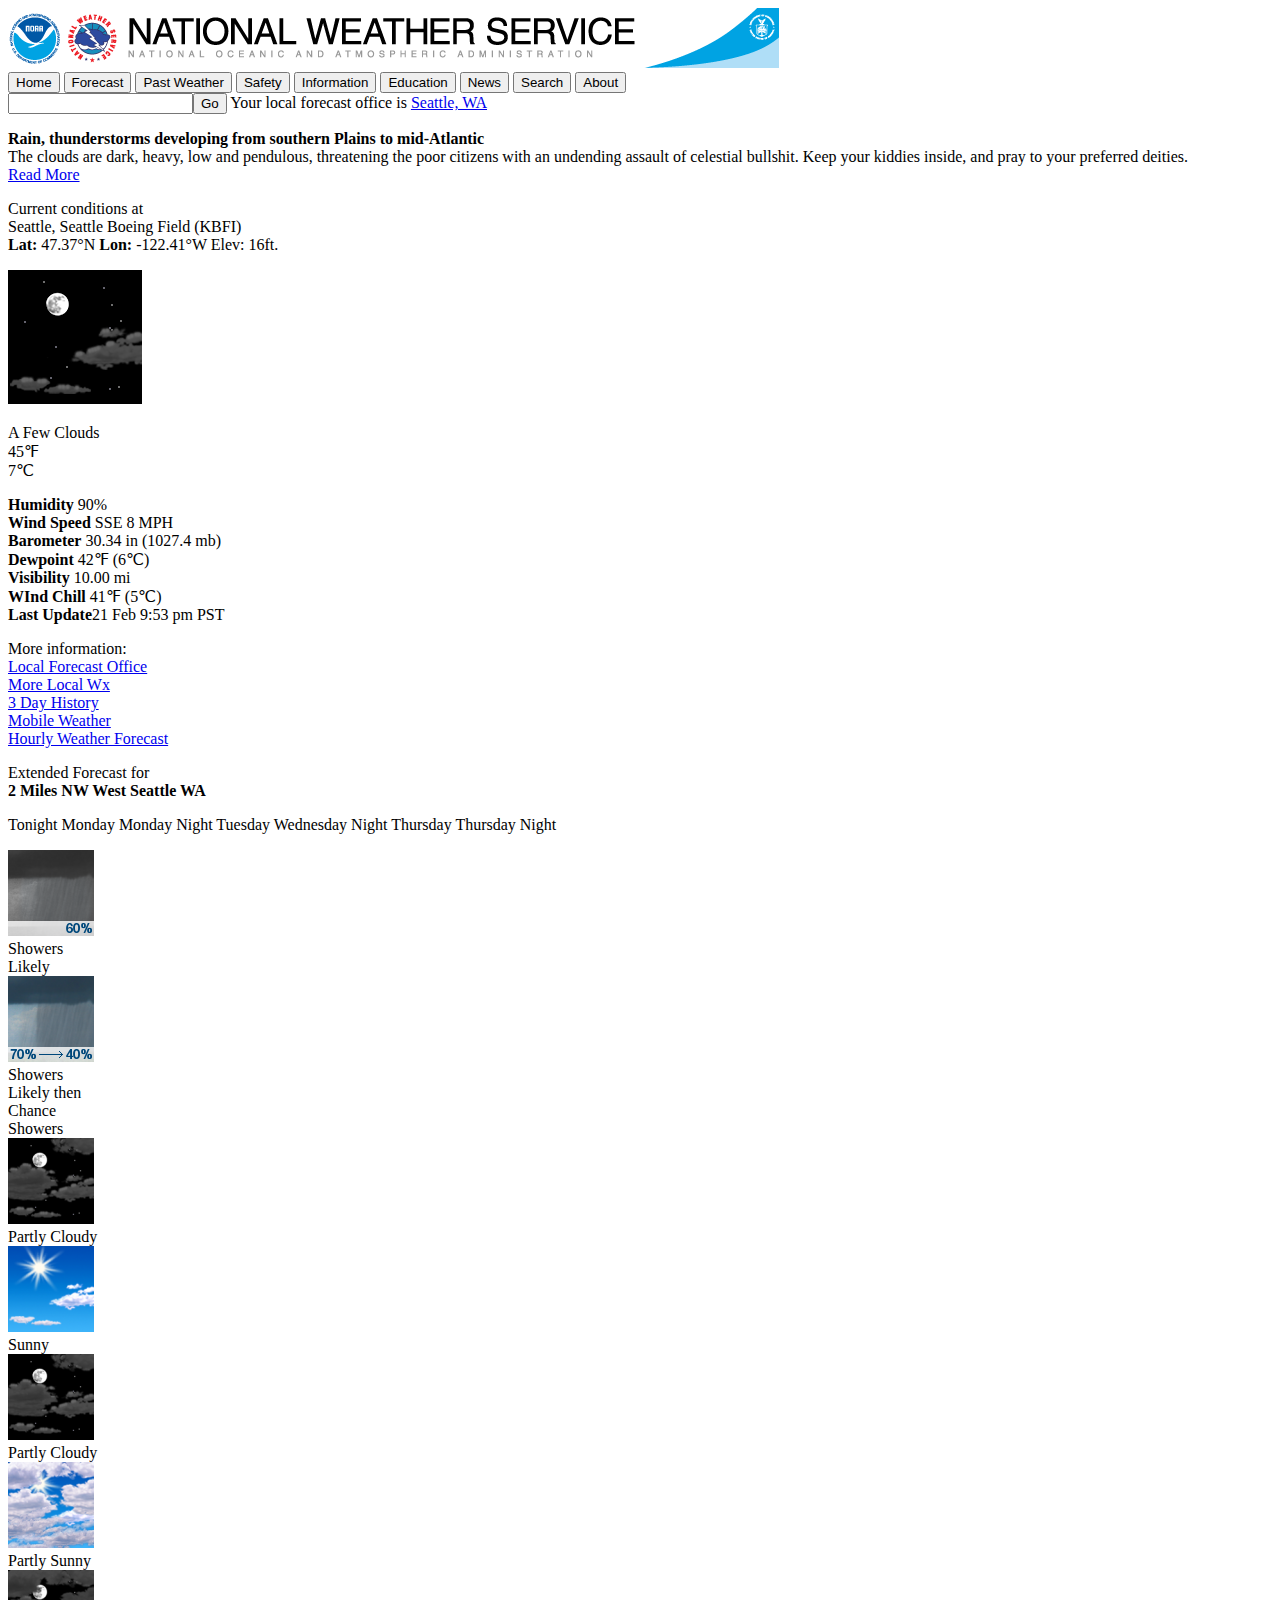
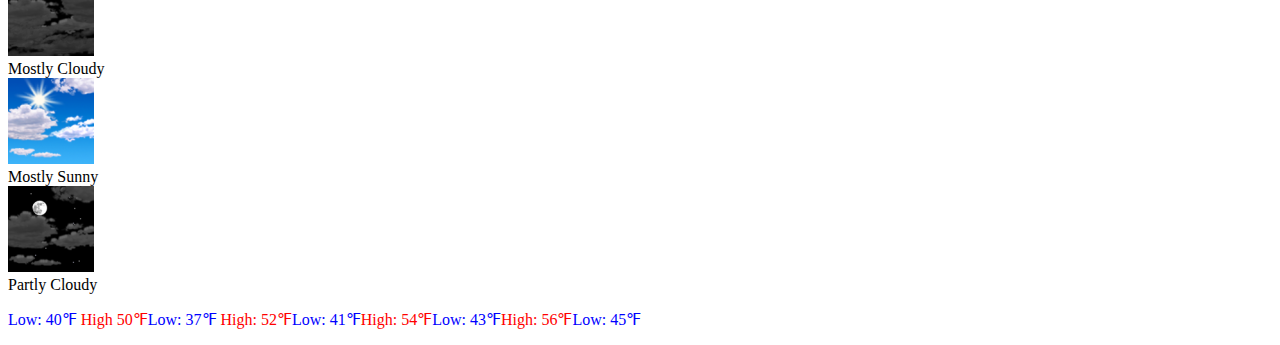
<file: weather/index.html>
<!DOCTYPE html>
<html>
  <head>
    <meta charset="utf-8">
    <title></title>
  </head>
  <body>
    <header>
      <img src="../assets/header_noaa.png">
      <img src="../assets/header_nws.png">
      <img src="../assets/header_doc.png">
    </header>
    <nav>
      <button>Home</button>
      <button class="dropdown">Forecast</button>
      <button class="dropdown">Past Weather</button>
      <button class="dropdown">Safety</button>
      <button class="dropdown">Information</button>
      <button class="dropdown">Education</button>
      <button class="dropdown">News</button>
      <button class="dropdown">Search</button>
      <button class="dropdown">About</button>
    </nav>
    <main>
      <div id="topbar"></div>
        <form>
          <input type="search"><button>Go</button>
          Your local forecast office is <a href="http://assets.rebelcircus.com/blog/wp-content/uploads/2014/05/asshole9.jpg">Seattle, WA</a>
        </form>
        <p><strong>Rain, thunderstorms developing from southern Plains to mid-Atlantic</strong><br />The clouds are dark, heavy, low and pendulous, threatening the poor citizens with an undending assault of celestial bullshit. Keep your kiddies inside, and pray to your preferred deities.<br /><a href="http://screenrobot.com/wp-content/uploads/2014/04/death-to-smoochy-ed-norton-620x439.jpg">Read More</a></p>
      <div id="topbar_bottom">
        <p>Current conditions at <br />
          Seattle, Seattle Boeing Field (KBFI)<br />
          <strong>Lat:</strong> 47.37&deg;N <strong>Lon:</strong> -122.41&deg;W Elev: 16ft.
      <div id="midbar">
        <img src="../assets/a-few-clouds.png">
        <p>A Few Clouds<br />
          45&#8457;<br />
          7&#8451;
        </p>
        <p><strong>Humidity</strong> 90%<br />
          <strong>Wind Speed</strong> SSE 8 MPH<br />
          <strong>Barometer</strong> 30.34 in (1027.4 mb)<br />
          <strong>Dewpoint</strong> 42&#8457; (6&#8451;)<br />
          <strong>Visibility</strong> 10.00 mi<br />
          <strong>WInd Chill</strong> 41&#8457; (5&#8451;)<br />
          <strong>Last Update</strong>21 Feb 9:53 pm PST</p>
        <p>More information:<br />
          <a href="http://static.boredpanda.com/blog/wp-content/uploads/2015/09/cute-bunnies-28__605.jpg">Local Forecast Office</a><br />
          <a href="http://static.boredpanda.com/blog/wp-content/uploads/2015/09/cute-bunnies-20__605.jpg">More Local Wx</a><br />
          <a href="http://static.boredpanda.com/blog/wp-content/uploads/2015/09/cute-bunnies-29__605.jpg">3 Day History</a><br />
          <a href="http://static.boredpanda.com/blog/wp-content/uploads/2015/09/cute-bunnies-102__605.jpg">Mobile Weather</a><br />
          <a href="http://static.boredpanda.com/blog/wp-content/uploads/2015/09/cute-bunnies-25__605.jpg">Hourly Weather Forecast</a><br />
      </div>
      <div id="midbar_bottom">
        <p>Extended Forecast for<br />
          <strong id="blue_seattle">2 Miles NW West Seattle WA</strong>
      </div>
      <div id="bottom_bar">
        <p id="extended_forecast">Tonight   Monday <span id="night">Monday Night</span>   Tuesday   <span id="night>Tuesday Night</span>  Wednesday <span id="night">  Wednesday Night</span> Thursday <span id="night">Thursday Night</span></p>
          <img src="../assets/nshra60.png">
          <figcaption>Showers <br /> Likely</figcaption>
          <img src="../assets/DualImage.png">
          <figcaption>Showers <br /> Likely then <br /> Chance <br /> Showers</figcaption>
          <img src="../assets/nsct.png">
          <figcaption>Partly Cloudy</figcaption>
          <img src="../assets/few.png">
          <figcaption>Sunny</figcaption>
          <img src="../assets/nsct.png">
          <figcaption>Partly Cloudy</figcaption>
          <img src="../assets/bkn.png">
          <figcaption>Partly Sunny</figcaption>
          <img src="../assets/nbkn.png">
          <figcaption>Mostly Cloudy</figcaption>
          <img src="../assets/sct.png">
          <figcaption>Mostly Sunny</figcaption>
          <img src="../assets/nsct.png">
          <figcaption>Partly Cloudy</figcaption>
        <p id="temperature"><span style="color:blue">Low: 40&#8457;</span> <span style="color: red">High 50&#8457;</span><span style="color:blue">Low: 37&#8457;</span><span style="color: red"> High: 52&#8457;</span><span style="color:blue">Low: 41&#8457;</span><span style="color: red">High: 54&#8457;</span><span style="color:blue">Low: 43&#8457;</span><span style="color: red">High: 56&#8457;</span><span style="color:blue">Low: 45&#8457;</span> 
      </div>
    </main>
  </body>
</html>
</file>
